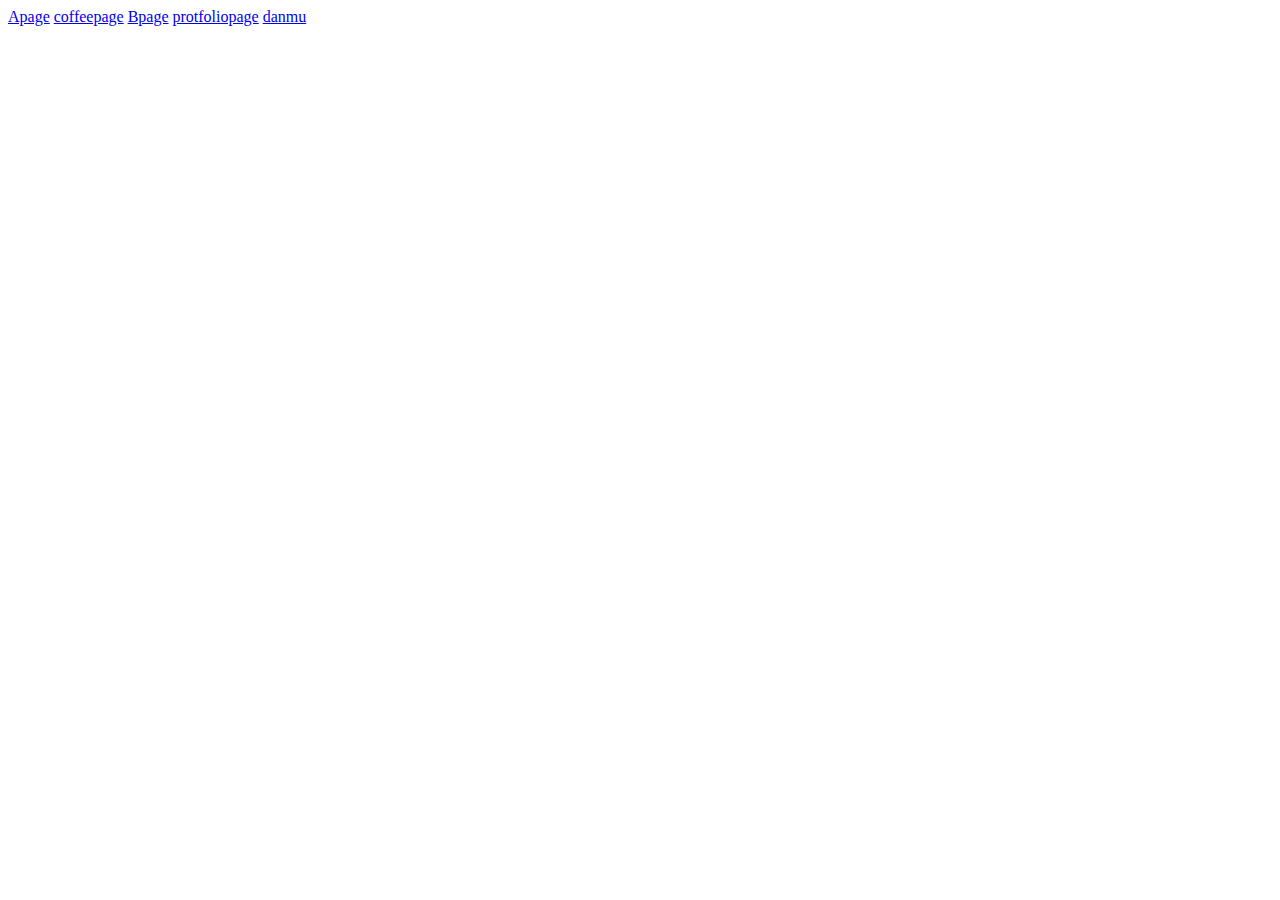
<file: index.html>
<!DOCTYPE html>
<html lang="en">
<head>
    <meta charset="UTF-8">
    <meta name="viewport" content="width=device-width, initial-scale=1.0">
    <meta http-equiv="X-UA-Compatible" content="ie=edge">
    <title>Document</title>
</head>
<body>
    <a href="a.html" class="">Apage</a>
        <a href="coffee.html" class="">coffeepage</a>
    <a href="b.html" class="">Bpage</a>
    <a href="protfolio.html" class="">protfoliopage</a>
    <a href="danmu.html" class="">danmu</a>
</body>
</html>
</file>
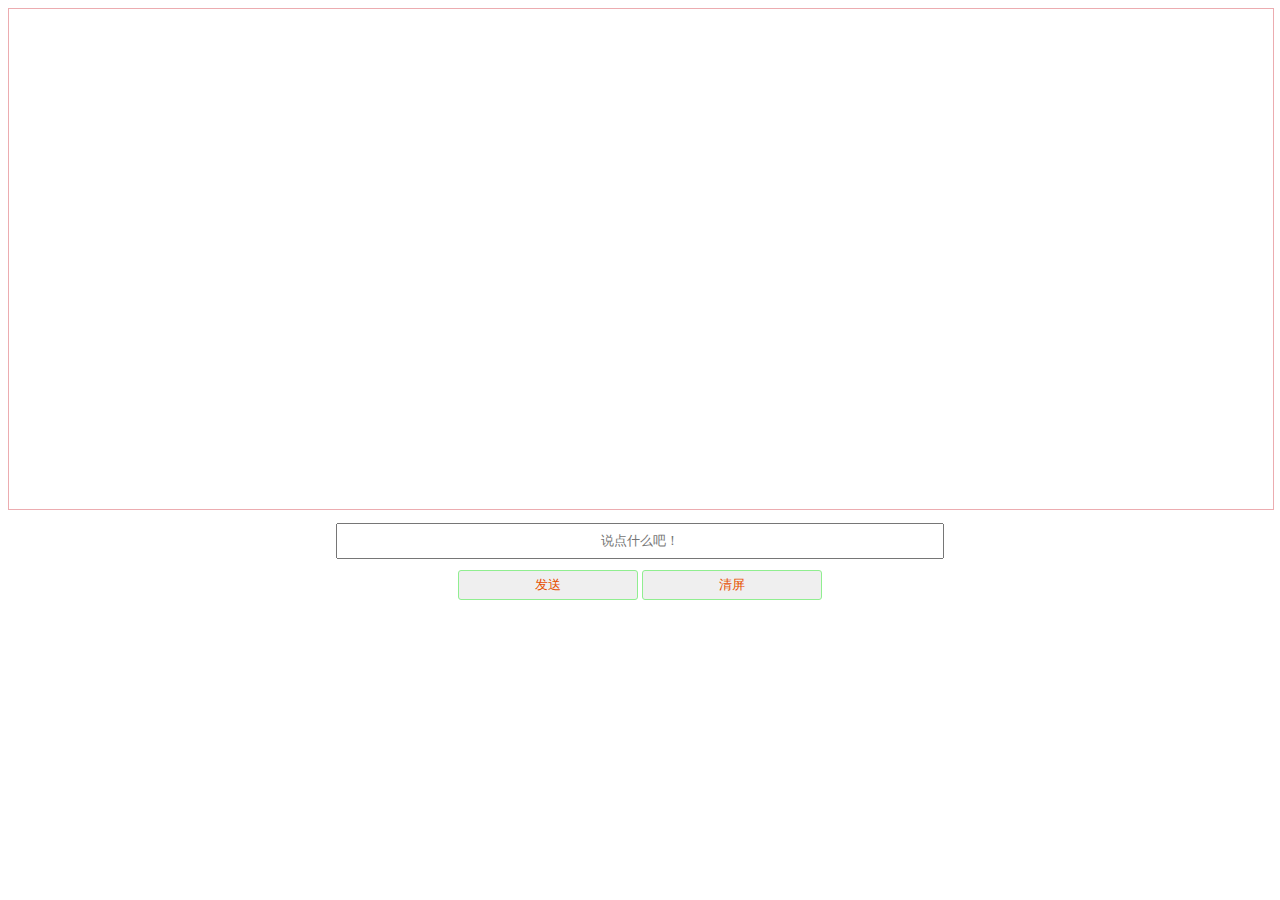
<file: danmu.html>
<!DOCTYPE html>
<html lang="en">

<head>
    <meta charset="UTF-8">
    <meta name="viewport" content="width=device-width, initial-scale=1.0">
    <meta http-equiv="X-UA-Compatible" content="ie=edge">
    <title>Document</title>

</head>
<style>
    #container {
        position: relative;
    }

    #content {
       /* position: relative;
        border: 1px solid #ccc;
        height: 500px;
        width: 100%;*/
     
        width: 100%;
        height: 500px;
        border: 1px solid rgb(236, 172, 176);
        font-size: 14px;
    }

    #footer {
        text-align: center;
    }

    #footer .f-input {
        line-height: 60px;
    }

    #footer .f-input input {
        height: 30px;
        line-height: 80px;
        width: 600px;
        text-align: center;
    }



    #footer input[type=button] {
        border: 1px solid rgb(230, 80, 30);
        color: rgb(230, 80, 0);
        border-radius: 3px;
        border: 1px solid lightgreen;
        height: 30px;
        width: 180px;
    }
</style>

<body>
    <div id="container">
        <div id="content"></div>
        <div id="footer">
            <div class="f-input">
                <input id="input" type="text" placeholder="说点什么吧！">
            </div>
            <div class="f-buttom">
                <input id="btn" type="button" value="发送">
                <input id="clear" type="button" value="清屏">
            </div>
        </div>
    </div>
    <script src="https://cdnjs.cloudflare.com/ajax/libs/jquery/3.4.1/jquery.min.js"></script>
    <script>
        $(document).ready(function () {
            // 键盘事件
            $("#input").keypress(function () {
                let val = $("#input").val()
                // 设置随机颜色
                let r = Math.floor(Math.random() * 254)
                let g = Math.floor(Math.random() * 254)
                let b = Math.floor(Math.random() * 254)
                // 设置随机字体大小
                let f = Math.floor(Math.random() * 40)
                // 设置随机高
                let t = Math.floor(Math.random() * 450)
                // 设置随机速度
                let s = Math.floor(Math.random() * 5000)
                // console.log(s)
                let content = $("<div class='clear'>" + val + "</div>")
                // 设置随机样式
                content.css({
                    "position": "absolute",
                    "color": "rgb(" + r + "," + g + "," + b + ")",
                    "font-size": f + "px",
                    "top": t + "px",
                    "right": 0
                })
                $("#container").append(content)
                content.animate({
                    left: 0
                }, s, function () {
                    $(this).remove()
                })
            });
            // 清屏
            $("#clear").click(function () {
                $(".clear").empty()
            })
            // 发送弹幕
            $("#btn").click(function () {
                let val = $("#input").val()
                if (val == "") {
                    alert("请输入吐槽内容！")
                } else {
                    // 设置随机颜色
                    let r = Math.floor(Math.random() * 254)
                    let g = Math.floor(Math.random() * 254)
                    let b = Math.floor(Math.random() * 254)
                    // 设置随机字体大小
                    let f = Math.floor(Math.random() * 40)
                    // 设置随机高
                    let t = Math.floor(Math.random() * 450)
                    // 设置随机速度
                    let s = Math.floor(Math.random() * 5000)
                    // console.log(s)
                    let content = $("<div class='clear'>" + val + "</div>")
                    // 设置随机样式
                    content.css({
                        "position": "absolute",
                        "color": "rgb(" + r + "," + g + "," + b + ")",
                        "font-size": f + "px",
                        "top": t + "px",
                        "right": 0
                    })
                    $("#container").append(content)
                    content.animate({
                        left: 0
                    }, s, function () {
                        $(this).remove()
                    })
                }
            })
        });
    </script>
</body>

</html>
</file>
